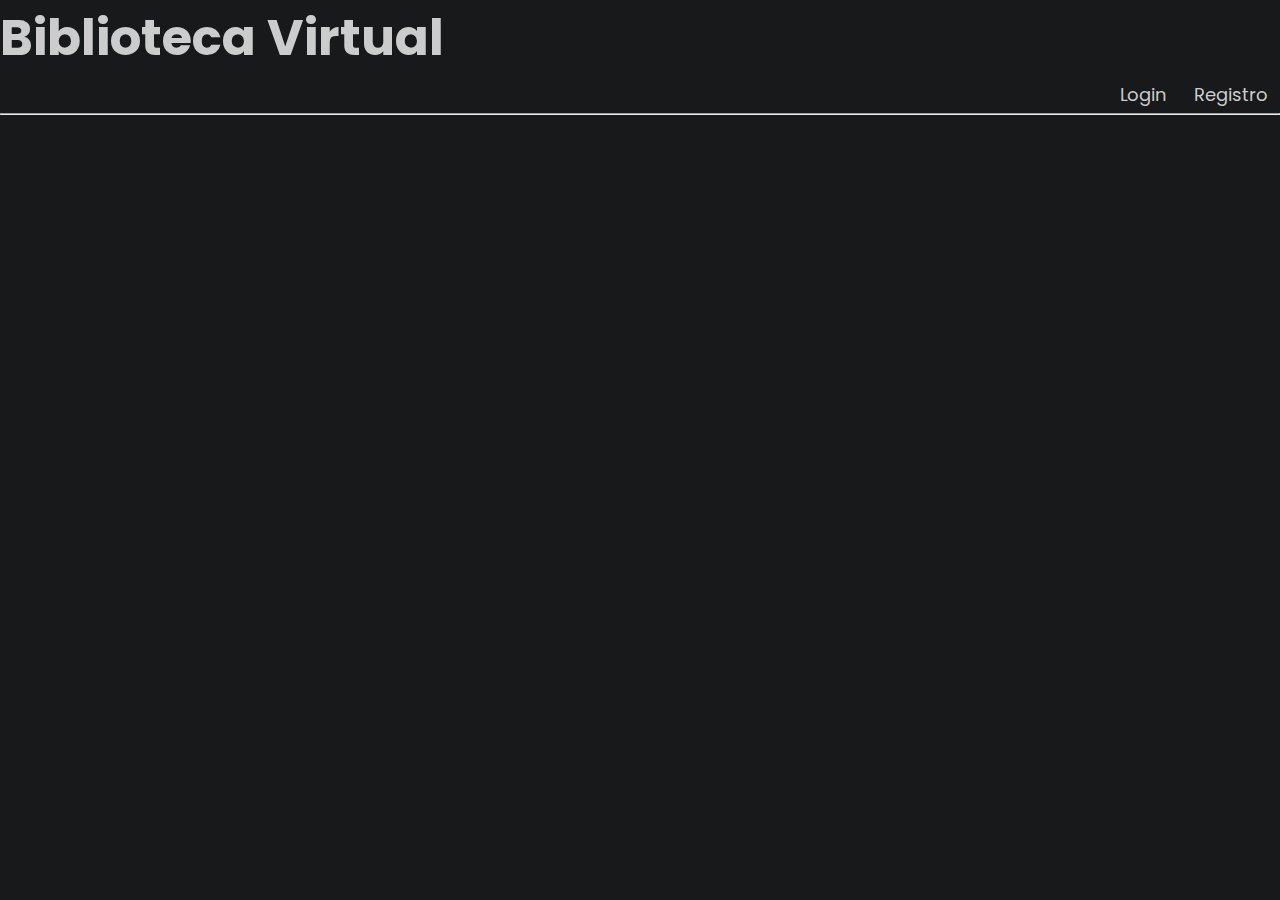
<file: navbar/index.html>
<!DOCTYPE html>
<html lang="en">
<head>
    <meta charset="UTF-8">
    <meta http-equiv="X-UA-Compatible" content="IE=edge">
    <meta name="viewport" content="width=device-width, initial-scale=1.0">
    <link rel="icon" type="image/png" sizes="32x32" href="favicon.png">
    <link rel="stylesheet" href="style.css">
    <title>Biblioteca Virtual</title>
</head>
<body>
    <div class="nav-link">
        <ul>
            <li><h1 class="title">Biblioteca Virtual</h1></li>
            <li class="login"><a class="aaa" href="telalogin.html">Login</a></li>
            <li class="registro"><a class="aaa" href="telaregistro.html">Registro</a></li>
        </ul>
    </div>
    <hr>
</body>
</html>
</file>
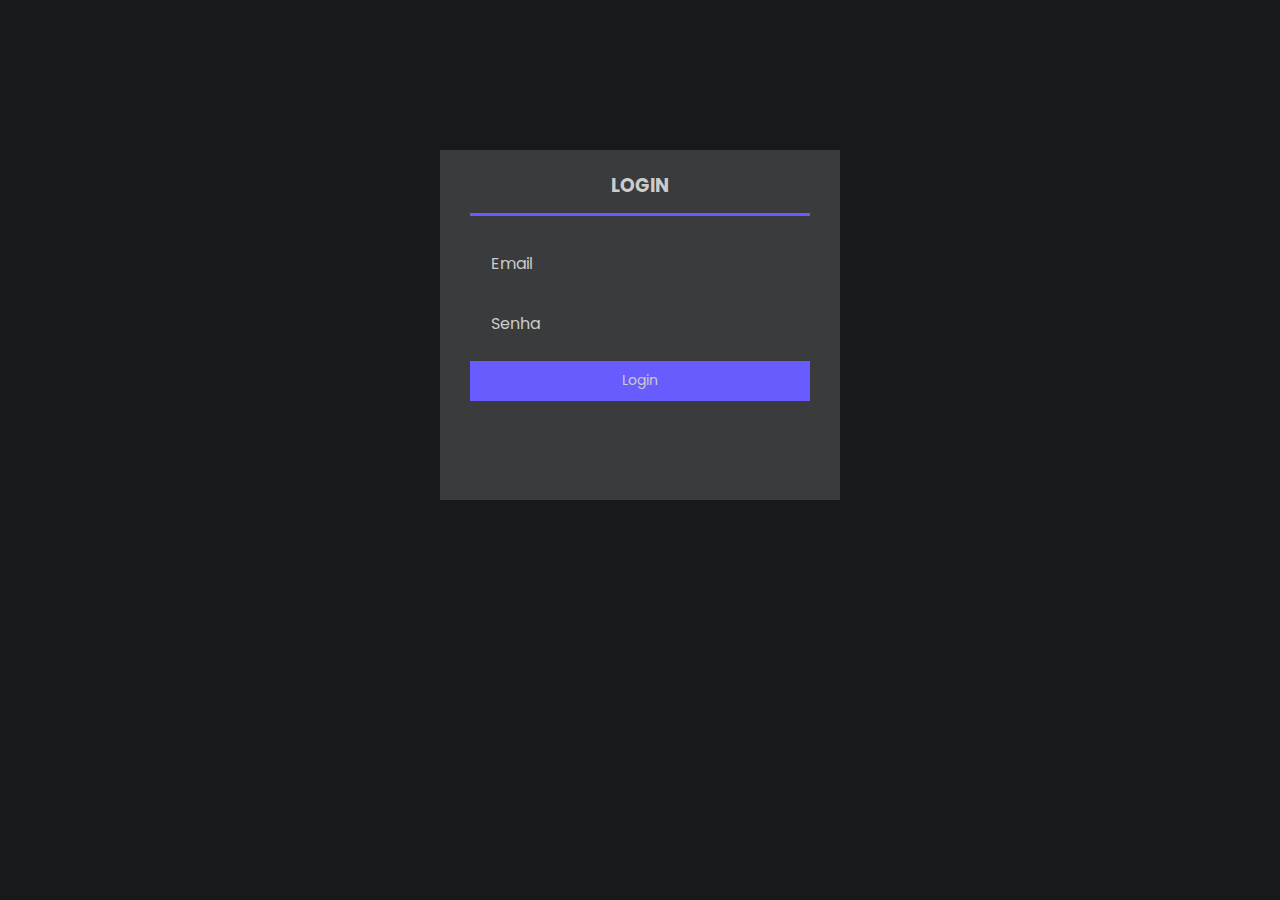
<file: navbar/telalogin.html>
<!DOCTYPE html>
<html lang="en">
<head>
    <meta charset="UTF-8">
    <meta http-equiv="X-UA-Compatible" content="IE=edge">
    <meta name="viewport" content="width=device-width, initial-scale=1.0">
    <link rel="icon" type="image/png" sizes="32x32" href="favicon.png">
    <link rel="stylesheet" href="style.css">
    <title>Biblioteca Virtual</title>
</head>
<body>
    <div id="registration" class="hidden">
        <div id="signIn">
          <form method="post" action="home.html">
            <h3>Login</h3>
            <div class="input-container">
              <input id="emailIn" class="input" type="email" placeholder=" "/>
              <div class="cut cut-short"></div>
              <label for="emailIn" class="placeholder">Email</label>
            </div>
            <div class="input-container">
              <input id="passwordIn" class="input" type="password" placeholder=" "/>
              <div class="cut"></div>
              <label for="passwordIn" class="placeholder">Senha</label>
            </div>
            <button type="submit" class="submit">Login</button>
          </form>
        </div>
      </div>
</body>
</html>
</file>
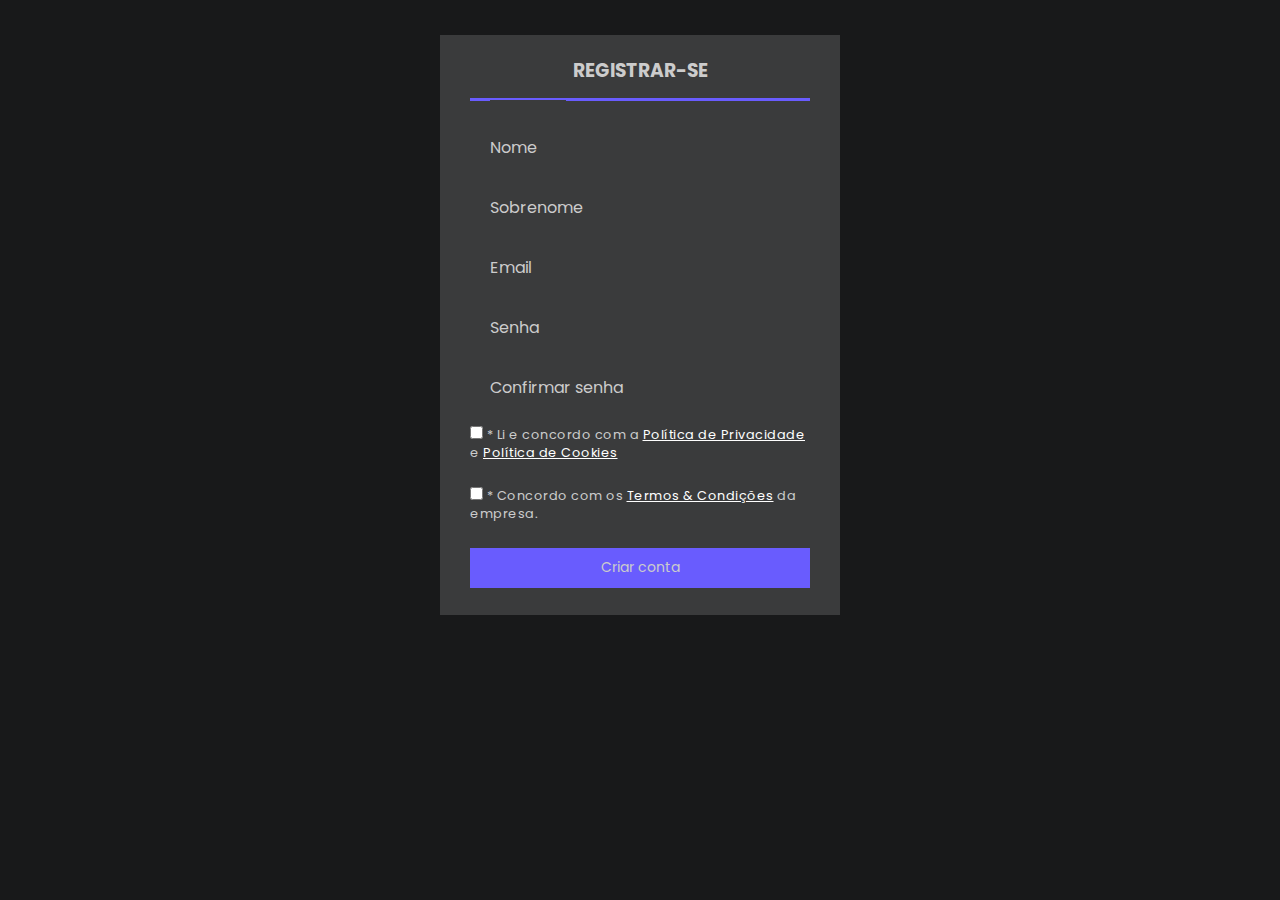
<file: navbar/telaregistro.html>
<!DOCTYPE html>
<html lang="en">
<head>
    <meta charset="UTF-8">
    <meta http-equiv="X-UA-Compatible" content="IE=edge">
    <meta name="viewport" content="width=device-width, initial-scale=1.0">
    <link rel="icon" type="image/png" sizes="32x32" href="favicon.png">
    <link rel="stylesheet" href="style.css">
    <title>Biblioteca Virtual</title>
</head>
<body>
    <div id="registration" class="hidden">
    <div id="signUp">
        <form action="home.html" method="post">
          <h3>Registrar-se</h3>
          <div class="input-container">
            <input id="firstnameUp" class="input" type="text" placeholder=" "/>
            <div class="cut"></div>
            <label for="firstnameUp" class="placeholder">Nome</label>
          </div>
          <div class="input-container">
            <input id="lastnameUp" class="input" type="text" placeholder=" "/>
            <div class="cut"></div>
            <label for="lastnameUp" class="placeholder">Sobrenome</label>
          </div>
          <div class="input-container">
            <input id="emailUp" class="input" type="text" placeholder=" "/>
            <div class="cut cut-short"></div>
            <label for="emailUp" class="placeholder">Email</label>
          </div>
          <div class="input-container">
            <input id="passwordUp" class="input" type="password" placeholder=" "/>
            <div class="cut"></div>
            <label for="passwordUp" class="placeholder">Senha</label>
          </div>
          <div class="input-container">
            <input id="confirmPassword" class="input" type="password" placeholder=" "/>
            <div class="cut cut-long"></div>
            <label for="confirmPassword" class="placeholder">Confirmar senha</label>
          </div>
          <div class="form-check">
            <label for="okCookies">
              <input type="checkbox" id="okCookies">
              * Li e concordo com a <a href="privacidade.html">Política de Privacidade</a> e <a
              href="cookies.html">Política de Cookies</a>
            </label>
          </div>
          <div class="form-check">
            <label for="okTerms">
              <input type="checkbox" id="okTerms">
              * Concordo com os <a href="termos.html">Termos & Condições</a> da empresa.
            </label>
          </div>
          <button type="submit" class="submit">Criar conta</button>
        </form>
      </div>
    </div>
</body>
</html>
</file>
<file: navbar/style.css>
/* Google Font Import - Poppins */
@import url('https://fonts.googleapis.com/css2?family=Poppins:wght@300;400;500;600;700&display=swap');

* {
  margin: 0;
  padding: 0;
  box-sizing: border-box;
  font-family: 'Poppins', sans-serif;
}

:root {
  /* ===== Colors ===== */
  --body-color: #18191a;
  --sidebar-color: #242526;
  --primary-color: #3a3b3c;
  --primary-color-light: #3a3b3c;
  --toggle-color: #fff;
  --text-color: #ccc;

  /* ====== Transition ====== */
  --tran-03: all 0.2s ease;
  --tran-03: all 0.3s ease;
  --tran-04: all 0.3s ease;
  --tran-05: all 0.3s ease;
}

body {
  min-height: 100vh;
  background-color: var(--body-color);
  transition: var(--tran-05);
}

::selection {
  background-color: var(--primary-color);
  color: #fff;
}

/* ===== Sidebar ===== */
.sidebar {
  position: fixed;
  top: 0;
  left: 0;
  height: 100%;
  width: 250px;
  padding: 10px 14px;
  background: var(--sidebar-color);
  transition: var(--tran-05);
  z-index: 100;
}

.sidebar.close {
  width: 88px;
}

/* ===== Reusable code - Here ===== */
.sidebar li {
  height: 50px;
  list-style: none;
  display: flex;
  align-items: center;
  margin-top: 10px;
}

.sidebar header .image,
.sidebar .icon {
  min-width: 60px;
  border-radius: 6px;
}

.sidebar .icon {
  min-width: 60px;
  border-radius: 6px;
  height: 100%;
  display: flex;
  align-items: center;
  justify-content: center;
  font-size: 20px;
}

.sidebar .text,
.sidebar .icon {
  color: var(--text-color);
  transition: var(--tran-03);
}

.sidebar .text {
  font-size: 17px;
  font-weight: 500;
  white-space: nowrap;
  opacity: 1;
}

.sidebar.close .text {
  opacity: 0;
}

/* =========================== */

.sidebar header {
  position: relative;
}

.sidebar header .image-text {
  display: flex;
  align-items: center;
}

.sidebar header .logo-text {
  display: flex;
  flex-direction: column;
}

header .image-text .name {
  margin-top: 2px;
  font-size: 18px;
  font-weight: 600;
}

header .image-text .profession {
  font-size: 16px;
  margin-top: -2px;
  display: block;
}

.sidebar header .image {
  display: flex;
  align-items: center;
  justify-content: center;
}

.sidebar header .image img {
  width: 40px;
  border-radius: 6px;
}

.sidebar header .toggle {
  position: absolute;
  top: 50%;
  right: -25px;
  transform: translateY(-50%) rotate(180deg);
  height: 25px;
  width: 25px;
  background-color: #695CFE;
  color: #fff;
  border-radius: 50%;
  display: flex;
  align-items: center;
  justify-content: center;
  font-size: 22px;
  cursor: pointer;
  transition: var(--tran-05);
}

body.dark .sidebar header .toggle {
  color: var(--text-color);
}

.sidebar.close .toggle {
  transform: translateY(-50%) rotate(0deg);
}

.sidebar .menu {
  margin-top: 40px;
}

.sidebar li.search-box {
  border-radius: 6px;
  background-color: var(--primary-color-light);
  cursor: pointer;
  transition: var(--tran-05);
}

.sidebar li.search-box input {
  height: 100%;
  width: 100%;
  outline: none;
  border: none;
  background-color: var(--primary-color-light);
  color: var(--text-color);
  border-radius: 6px;
  font-size: 17px;
  font-weight: 500;
  transition: var(--tran-05);
}

.sidebar li a {
  list-style: none;
  height: 100%;
  background-color: transparent;
  display: flex;
  align-items: center;
  height: 100%;
  width: 100%;
  border-radius: 6px;
  text-decoration: none;
  transition: var(--tran-03);
}

.sidebar li a:hover {
  background-color: #695CFE;
}

.sidebar li a:hover .icon,
.sidebar li a:hover .text {
  color: var(--sidebar-color);
}

body.dark .sidebar li a:hover .icon,
body.dark .sidebar li a:hover .text {
  color: var(--text-color);
}

.sidebar .menu-bar {
  height: calc(100% - 55px);
  display: flex;
  flex-direction: column;
  justify-content: space-between;
  overflow-y: scroll;
}

.menu-bar::-webkit-scrollbar {
  display: none;
}

.sidebar .menu-bar .mode {
  border-radius: 6px;
  background-color: var(--primary-color-light);
  position: relative;
  transition: var(--tran-05);
}

.menu-bar .mode .sun-moon {
  height: 50px;
  width: 60px;
}

.mode .sun-moon i {
  position: absolute;
}

.mode .sun-moon i.sun {
  opacity: 0;
}

body.dark .mode .sun-moon i.sun {
  opacity: 1;
}

body.dark .mode .sun-moon i.moon {
  opacity: 0;
}

.menu-bar .bottom-content .toggle-switch {
  position: absolute;
  right: 0;
  height: 100%;
  min-width: 60px;
  display: flex;
  align-items: center;
  justify-content: center;
  border-radius: 6px;
  cursor: pointer;
}

.toggle-switch .switch {
  position: relative;
  height: 22px;
  width: 40px;
  border-radius: 25px;
  background-color: var(--toggle-color);
  transition: var(--tran-05);
}

.switch::before {
  content: '';
  position: absolute;
  height: 15px;
  width: 15px;
  border-radius: 50%;
  top: 50%;
  left: 5px;
  transform: translateY(-50%);
  background-color: var(--sidebar-color);
  transition: var(--tran-04);
}

body.dark .switch::before {
  left: 20px;
}

.home {
  position: absolute;
  top: 0;
  top: 0;
  left: 250px;
  height: 100vh;
  width: calc(100% - 250px);
  background-color: var(--body-color);
  transition: var(--tran-05);
}

.home .text {
  font-size: 30px;
  font-weight: 500;
  color: var(--text-color);
  padding: 12px 60px;
}

.sidebar.close~.home {
  left: 78px;
  height: 100vh;
  width: calc(100% - 78px);
}

body.dark .home .text {
  color: var(--text-color);
}

/* LOGIN E REGISTRO */
body {
  font-family: "Poppins", sans-serif;
  background-color: var(--body-color);
}

#registration {
  position: absolute;
  display: flex;
  flex-flow: row;
  justify-content: center;
  align-items: center;
  max-width: 400px;
  min-height: 650px;
  left: 50%;
  transform: translateX(-50%);
  z-index: 10;
}

#signIn {
  width: 400px;
  height: 350px;
  background-color: var(--primary-color);
  padding-top: 10px;
  top: 10%;
}

#signUp {
  width: 400px;
  height: 580px;
  background-color: var(--primary-color-light);
  padding-top: 10px;
  top: 5%;
}

#signIn h3,
#signUp h3 {
  text-transform: uppercase;
  text-align: center;
  line-height: 1;
  font-weight: 700;
  padding: 17px 0;
}

#signIn h3 {
  color: var(--text-color);
  border-bottom: 3px solid #695CFE;
}

#signUp h3 {
  color: var(--text-color);
  border-bottom: 3px solid #695CFE;
}

#signIn form {
  padding: 0 30px;
}

#signUp form {
  padding: 0 30px;
}

#registration .input-container {
  height: 40px;
  position: relative;
  width: 100%;
  margin-top: 20px;
}

#signIn .input-container {
  border: 1px solid var(--primary-color-light);
}

#signIn .input {
  border: 0;
  color: var(--primary-color-light);
  font-size: 18px;
  height: 100%;
  outline: 0;
  padding: 4px 20px 0;
  width: 100%;
}

#registration .input {
  background-color: var(--primary-color-light);
  border: 0;
  color: var(--text-color);
  font-size: 18px;
  height: 100%;
  outline: 0;
  padding: 4px 20px 0;
  width: 100%;
}

#registration label {
  font-weight: 400;
}

#registration .form-check {
  color: var(--text-color);
  font-size: .8rem;
  letter-spacing: .5px;
  margin-top: 25px;
}

#registration .form-check a {
  color: var(--toggle-color);
  text-decoration: underline;
}

#registration .cut {
  height: 20px;
  left: 20px;
  position: absolute;
  top: -21px;
  transform: translateY(0);
  transition: transform 200ms;
  width: 76px;
}

#signIn .cut {
  background-color: var(--primary-color);
}

#signUp .cut {
  background-color: var(--primary-color-light);
}

#registration .cut-short {
  width: 50px;
}

#registration .cut-long {
  width: 130px;
}

#registration .input:focus~.cut,
#registration .input:not(:placeholder-shown)~.cut {
  transform: translateY(9px);
}

#registration .placeholder {
  left: 20px;
  line-height: 14px;
  color: var(--text-color);
  pointer-events: none;
  position: absolute;
  transform-origin: 0 50%;
  transition: transform 200ms, color 200ms;
  top: 20px;
}

#registration .input:focus~.placeholder,
#registration .input:not(:placeholder-shown)~.placeholder {
  transform: translateY(-30px) translateX(6px) scale(0.75);
}

#registration .input:not(:placeholder-shown)~.placeholder {
  color: var(--toggle-color);
}

#signIn .input:focus~.placeholder {
  color: #695CFE;
}

#signUp .input:focus~.placeholder {
  color: #695CFE;
}

#registration .submit {
  border: 0;
  box-sizing: border-box;
  cursor: pointer;
  font-size: 14px;
  height: 40px;
  margin-top: 25px;
  text-align: center;
  width: 100%;
  outline: none;
}

#registration #signIn .submit:focus {
  box-shadow: 0 4px 12px #0000004d;
}

#registration #signUp .submit:focus {
  box-shadow: 0 4px 12px #FFFFFF;
}

#registration #signIn .submit {
  background-color: #695CFE;
  border: 1px solid #695CFE;
  color: var(--text-color);
  transition: .15s linear;
}

#registration #signUp .submit {
  background-color: #695CFE;
  color: var(--text-color);
  border: 1px solid #695CFE;
  transition: .15s linear;
}

#registration #signIn .submit:hover {
  background-color: var(--primary-color);
  color: var(--text-color);
}

#registration #signUp .submit:hover {
  background-color: var(--primary-color);
  color: var(--text-color);
}

/* INDEX */
.nav-link{
  flex: 1;
  text-align: right;
}

.nav-link .title{
  text-align: left;
}

ul .login, .registro{
  list-style: none;
  display: inline-block;
  padding: 5px 12px;
  position: relative;
}

ul .login a, .registro a{
  color: var(--text-color);
  text-decoration: none;
  font-size: 18px;
}

.title{
  font-size: 50px;
  color: var(--text-color);
}

hr{
  color: var(--text-color);
}
</file>
